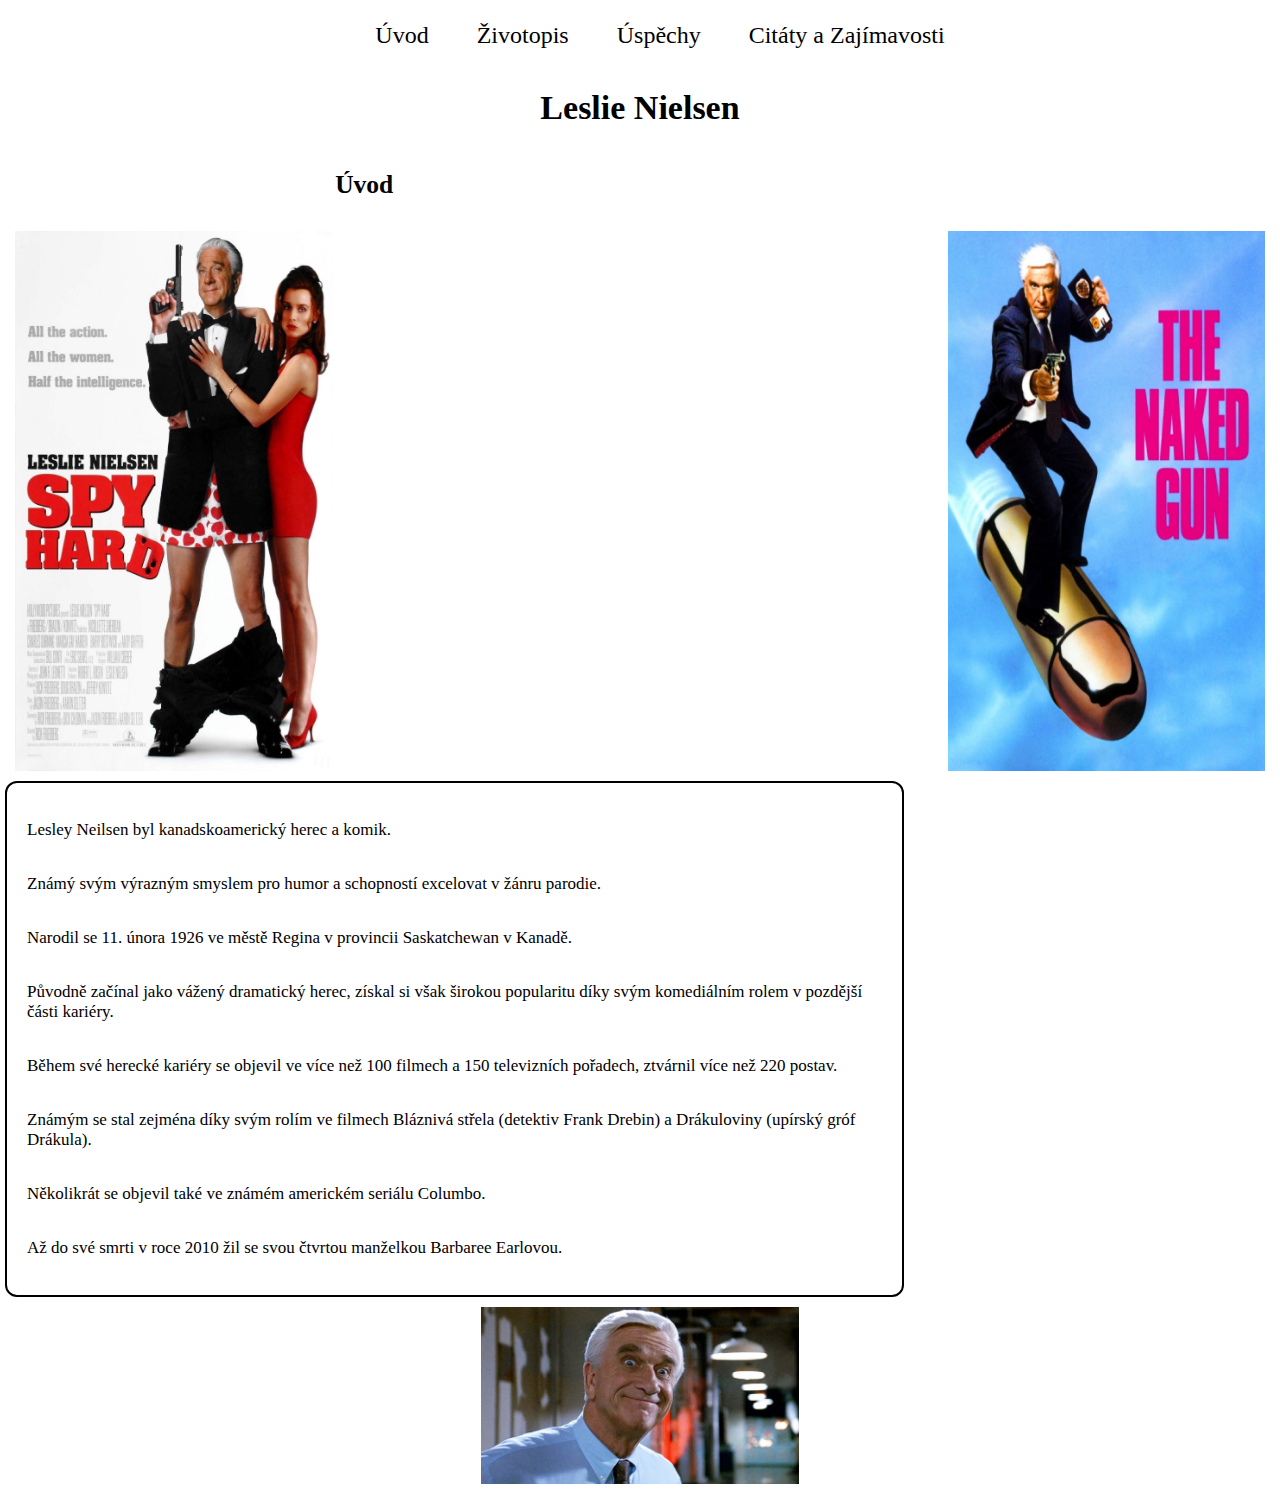
<file: index.html>
<!DOCTYPE html>
<html lang="en">
<head>
    <meta charset="UTF-8">
    <title>Leslie Nielsen/Úvod</title>
    <link rel="stylesheet" href="https://cdnjs.cloudflare.com/ajax/libs/font-awesome/4.7.0/css/font-awesome.min.css">
    <link rel="stylesheet" href="styles.css">
<!--    <link rel="stylesheet" href="zivotopis/zivot_styles.css">-->
<!--    <link rel="stylesheet" href="uspechy/uspechy_styles.css">-->
<!--    <link rel="stylesheet" href="citaty%20a%20zajimavosti/cit_zaj_styles.css">-->
</head>
<body>
<header>
    <nav class="main_menu">
        <ul class="main_nav_links">
            <li class="nav_link"><a href="index.html">Úvod</a></li>
            <li class="nav_link"><a href="zivotopis/index.html">Životopis</a></li>
            <li class="nav_link"><a href="uspechy/index.html">Úspěchy</a></li>
            <li class="nav_link"><a href="citaty%20a%20zajimavosti/index.html">Citáty a Zajímavosti</a></li>

        </ul>
    </nav>
</header>

<main>
    <div class="tab1">
        <h1 class="h1_Lesley">Leslie Nielsen</h1>
        <h2 class="h2_Lesley">Úvod</h2>
        <img class="Les_image1" src="assets/images/spy_hard.jpg">
<!--        <div class="description">-->
<!--            <p>Byl kanadskoamerický herec a komik.</p>-->
<!--            <p>Známý svým výrazným smyslem pro humor a schopností excelovat v žánru parodie.</p>-->
<!--            <p>Narodil se 11. února 1926 ve městě Regina v provincii Saskatchewan v Kanadě.</p>-->
<!--            <p>Původně začínal jako dramatický herec, získal si však širokou popularitu díky svým komediálním rolem v pozdější části kariéry.</p>-->
<!--            <p>Během své herecké kariéry se objevil ve více než 100 filmech a 150 televizních pořadech, ztvárnil více než 220 postav.</p>-->
<!--            <p>Známým se stal zejména díky svým rolím ve filmech Bláznivá střela (detektiv Frank Drebin) a Drákuloviny (upírský gróf Drákula).</p>-->
<!--            <p>Několikrát se objevil také ve známém americkém seriálu Columbo.</p>-->
<!--            <p>Až do své smrti v roce 2010 žil se svou čtvrtou manželkou Barbaree Earlovou.</p>-->
<!--        </div>-->
        <img class="Les_image2" src="assets/images/naked_gun.jpg">
    </div>
    <div class="description2">
    <p> Lesley Neilsen byl kanadskoamerický herec a komik.</p>
    <p>Známý svým výrazným smyslem pro humor a schopností excelovat v žánru parodie.</p>
    <p>Narodil se 11. února 1926 ve městě Regina v provincii Saskatchewan v Kanadě.</p>
    <p>Původně začínal jako vážený dramatický herec, získal si však širokou popularitu díky svým komediálním rolem v pozdější části kariéry.</p>
    <p>Během své herecké kariéry se objevil ve více než 100 filmech a 150 televizních pořadech, ztvárnil více než 220 postav.</p>
    <p>Známým se stal zejména díky svým rolím ve filmech Bláznivá střela (detektiv Frank Drebin) a Drákuloviny (upírský gróf Drákula).</p>
    <p>Několikrát se objevil také ve známém americkém seriálu Columbo.</p>
    <p>Až do své smrti v roce 2010 žil se svou čtvrtou manželkou Barbaree Earlovou.</p>
    </div>
    <img class="Les_image3" src="assets/images/leslie-nielsen.jpg">
</main>
</body>
</html>
</file>
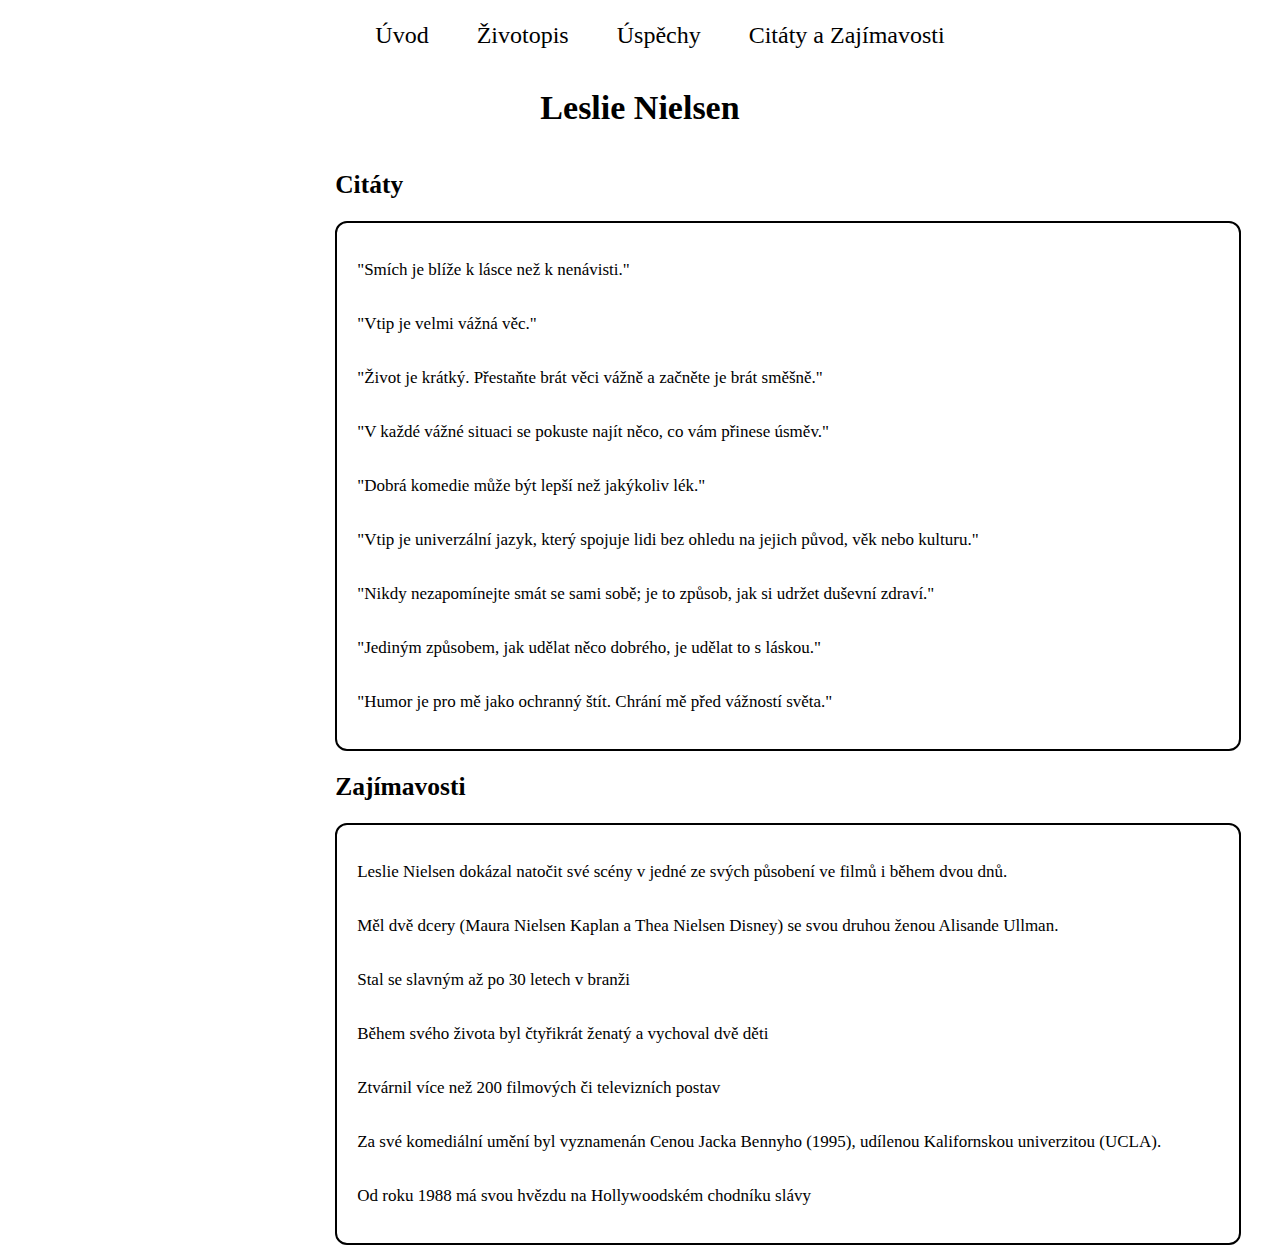
<file: citaty a zajimavosti/index.html>
<!DOCTYPE html>
<html lang="en">
<head>
    <meta charset="UTF-8">
    <title>Leslie Nielsen/Citáty a zajímavosti</title>
    <link rel="stylesheet" href="https://cdnjs.cloudflare.com/ajax/libs/font-awesome/4.7.0/css/font-awesome.min.css">
    <link rel="stylesheet" href="../styles.css">
    <link rel="stylesheet" href="cit_zaj_styles.css">
</head>
<body>
<header>
    <nav class="main_menu">
        <ul class="main_nav_links">
            <li class="nav_link"><a href="../index.html">Úvod</a></li>
            <li class="nav_link"><a href="../zivotopis/index.html">Životopis</a></li>
            <li class="nav_link"><a href="../uspechy/index.html">Úspěchy</a></li>
            <li class="nav_link"><a href="index.html">Citáty a Zajímavosti</a></li>

        </ul>
    </nav>
</header>

<main>
    <h1 class="h1_Lesley">Leslie Nielsen</h1>
    <h2 class="h2_Lesley4">Citáty</h2>
    <div class="tab1">
        <p>"Smích je blíže k lásce než k nenávisti."</p>
        <p>"Vtip je velmi vážná věc."</p>
        <p>"Život je krátký. Přestaňte brát věci vážně a začněte je brát směšně."</p>
        <p>"V každé vážné situaci se pokuste najít něco, co vám přinese úsměv."</p>
        <p>"Dobrá komedie může být lepší než jakýkoliv lék."</p>
        <p>"Vtip je univerzální jazyk, který spojuje lidi bez ohledu na jejich původ, věk nebo kulturu."</p>
        <p>"Nikdy nezapomínejte smát se sami sobě; je to způsob, jak si udržet duševní zdraví."</p>
        <p>"Jediným způsobem, jak udělat něco dobrého, je udělat to s láskou."</p>
        <p>"Humor je pro mě jako ochranný štít. Chrání mě před vážností světa."</p>
    </div>
    <h2 class="h2_Lesley4">Zajímavosti</h2>
    <div class="tab2">
        <p>Leslie Nielsen dokázal natočit své scény v jedné ze svých působení ve filmů i během dvou dnů.</p>
        <p>Měl dvě dcery (Maura Nielsen Kaplan a Thea Nielsen Disney) se svou druhou ženou Alisande Ullman.</p>
        <p>Stal se slavným až po 30 letech v branži</p>
        <p>Během svého života byl čtyřikrát ženatý a  vychoval dvě děti</p>
        <p> Ztvárnil více než 200 filmových či televizních postav</p>
        <p>Za své komediální umění byl vyznamenán Cenou Jacka Bennyho (1995), udílenou Kalifornskou univerzitou (UCLA).</p>
        <p>Od roku 1988 má svou hvězdu na Hollywoodském chodníku slávy</p>

    </div>
</main>
</body>
</html>
</file>
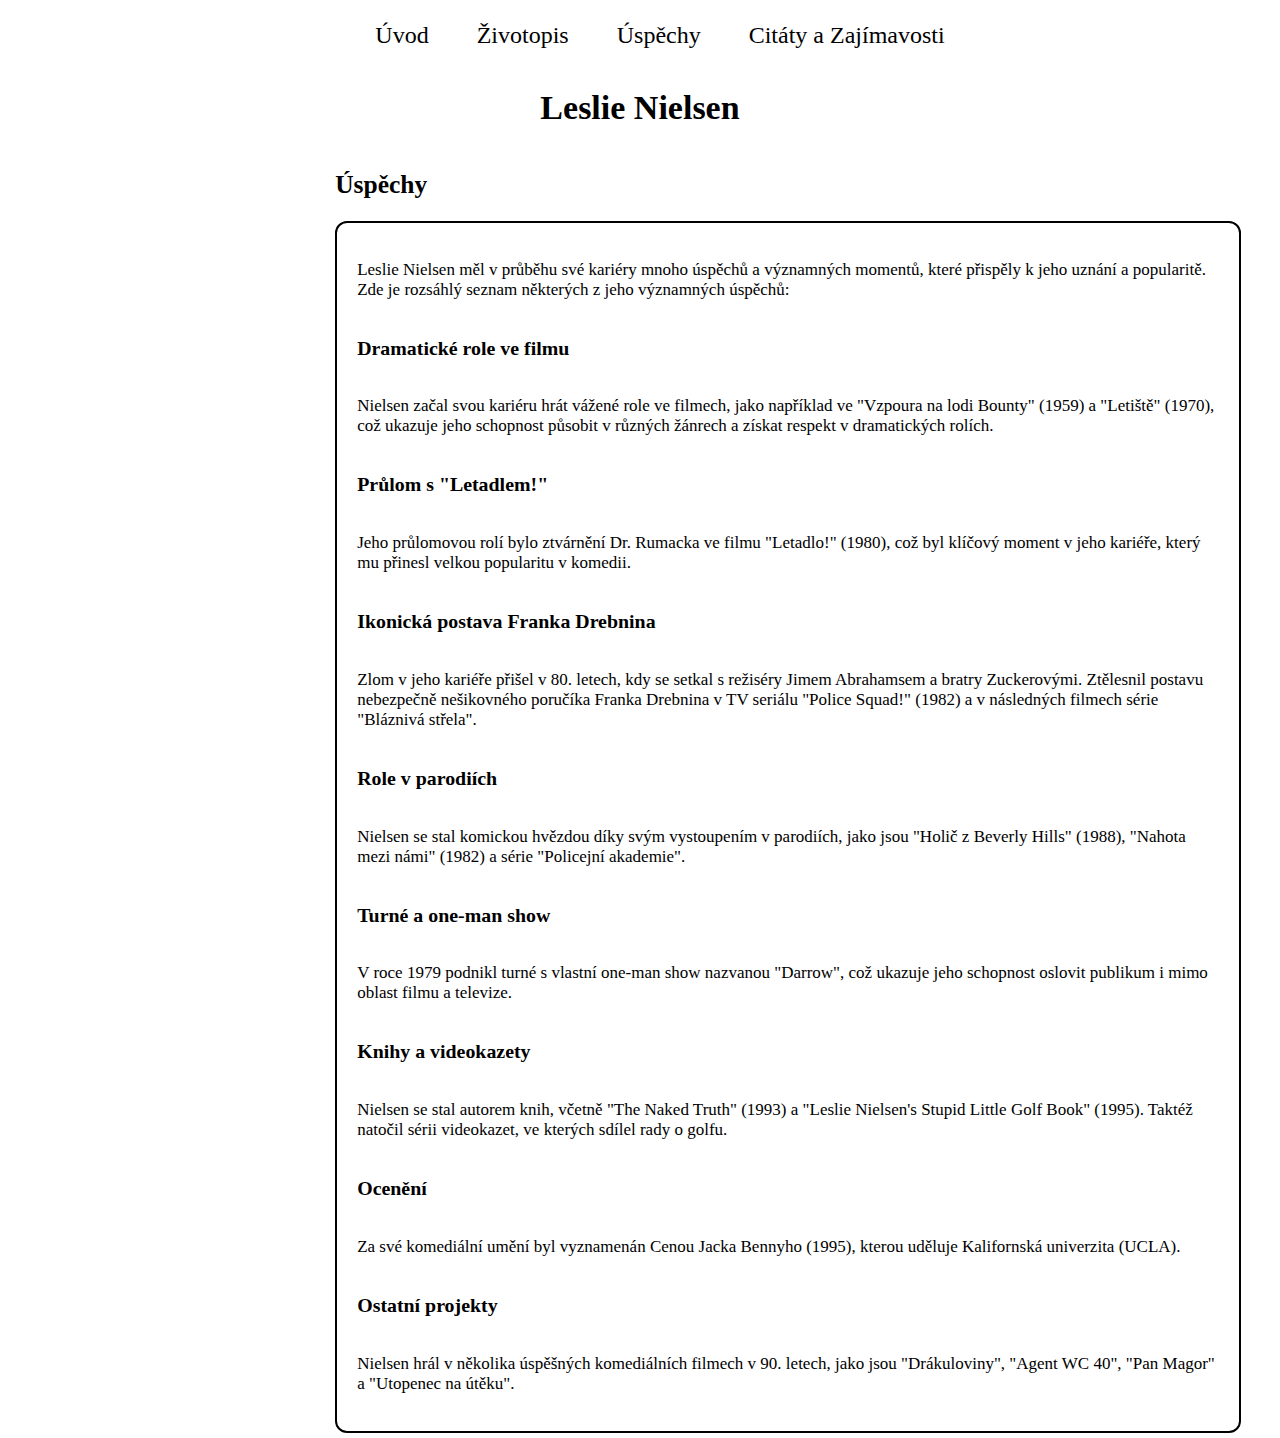
<file: uspechy/index.html>
<!DOCTYPE html>
<html lang="en">
<head>
    <meta charset="UTF-8">
    <title>Leslie Nielsen/Úspěchy</title>
    <link rel="stylesheet" href="https://cdnjs.cloudflare.com/ajax/libs/font-awesome/4.7.0/css/font-awesome.min.css">
    <link rel="stylesheet" href="../styles.css">
<!--    <link rel="stylesheet" href="../zivotopis/zivot_styles.css">-->
    <link rel="stylesheet" href="../uspechy/uspechy_styles.css">
<!--    <link rel="stylesheet" href="../citaty%20a%20zajimavosti/cit_zaj_styles.css">-->
</head>
<body>
<header>
    <nav class="main_menu">
        <ul class="main_nav_links">
            <li class="nav_link"><a href="../index.html">Úvod</a></li>
            <li class="nav_link"><a href="../zivotopis/index.html">Životopis</a></li>
            <li class="nav_link"><a href="../uspechy/index.html">Úspěchy</a></li>
            <li class="nav_link"><a href="../citaty%20a%20zajimavosti/index.html">Citáty a Zajímavosti</a></li>

        </ul>
    </nav>
</header>

<main>
    <h1 class="h1_Lesley">Leslie Nielsen</h1>
    <h2 class="h2_Lesley3">Úspěchy</h2>
        <div class="achievements">
            <p>Leslie Nielsen měl v průběhu své kariéry mnoho úspěchů a významných momentů, které přispěly k jeho uznání a popularitě. Zde je rozsáhlý seznam některých z jeho významných úspěchů:</p>
            <h3 class="nadpis">Dramatické role ve filmu</h3>
            <p>Nielsen začal svou kariéru hrát vážené role ve filmech, jako například ve "Vzpoura na lodi Bounty" (1959) a "Letiště" (1970), což ukazuje jeho schopnost působit v různých žánrech a získat respekt v dramatických rolích.</p>
            <h3 class="nadpis">Průlom s "Letadlem!"</h3>
            <p>Jeho průlomovou rolí bylo ztvárnění Dr. Rumacka ve filmu "Letadlo!" (1980), což byl klíčový moment v jeho kariéře, který mu přinesl velkou popularitu v komedii.</p>
            <h3 class="nadpis">Ikonická postava Franka Drebnina</h3>
            <p>Zlom v jeho kariéře přišel v 80. letech, kdy se setkal s režiséry Jimem Abrahamsem a bratry Zuckerovými. Ztělesnil postavu nebezpečně nešikovného poručíka Franka Drebnina v TV seriálu "Police Squad!" (1982) a v následných filmech série "Bláznivá střela".</p>
            <h3 class="nadpis">Role v parodiích</h3>
            <p>Nielsen se stal komickou hvězdou díky svým vystoupením v parodiích, jako jsou "Holič z Beverly Hills" (1988), "Nahota mezi námi" (1982) a série "Policejní akademie".</p>
            <h3 class="nadpis">Turné a one-man show</h3>
            <p>V roce 1979 podnikl turné s vlastní one-man show nazvanou "Darrow", což ukazuje jeho schopnost oslovit publikum i mimo oblast filmu a televize.</p>
            <h3 class="nadpis">Knihy a videokazety</h3>
            <p>Nielsen se stal autorem knih, včetně "The Naked Truth" (1993) a "Leslie Nielsen's Stupid Little Golf Book" (1995). Taktéž natočil sérii videokazet, ve kterých sdílel rady o golfu.</p>
            <h3 class="nadpis">Ocenění</h3>
            <p>Za své komediální umění byl vyznamenán Cenou Jacka Bennyho (1995), kterou uděluje Kalifornská univerzita (UCLA).</p>
            <h3 class="nadpis">Ostatní projekty</h3>
            <p>Nielsen hrál v několika úspěšných komediálních filmech v 90. letech, jako jsou "Drákuloviny", "Agent WC 40", "Pan Magor" a "Utopenec na útěku".</p>
        </div>
</main>
</body>
</html>
</file>
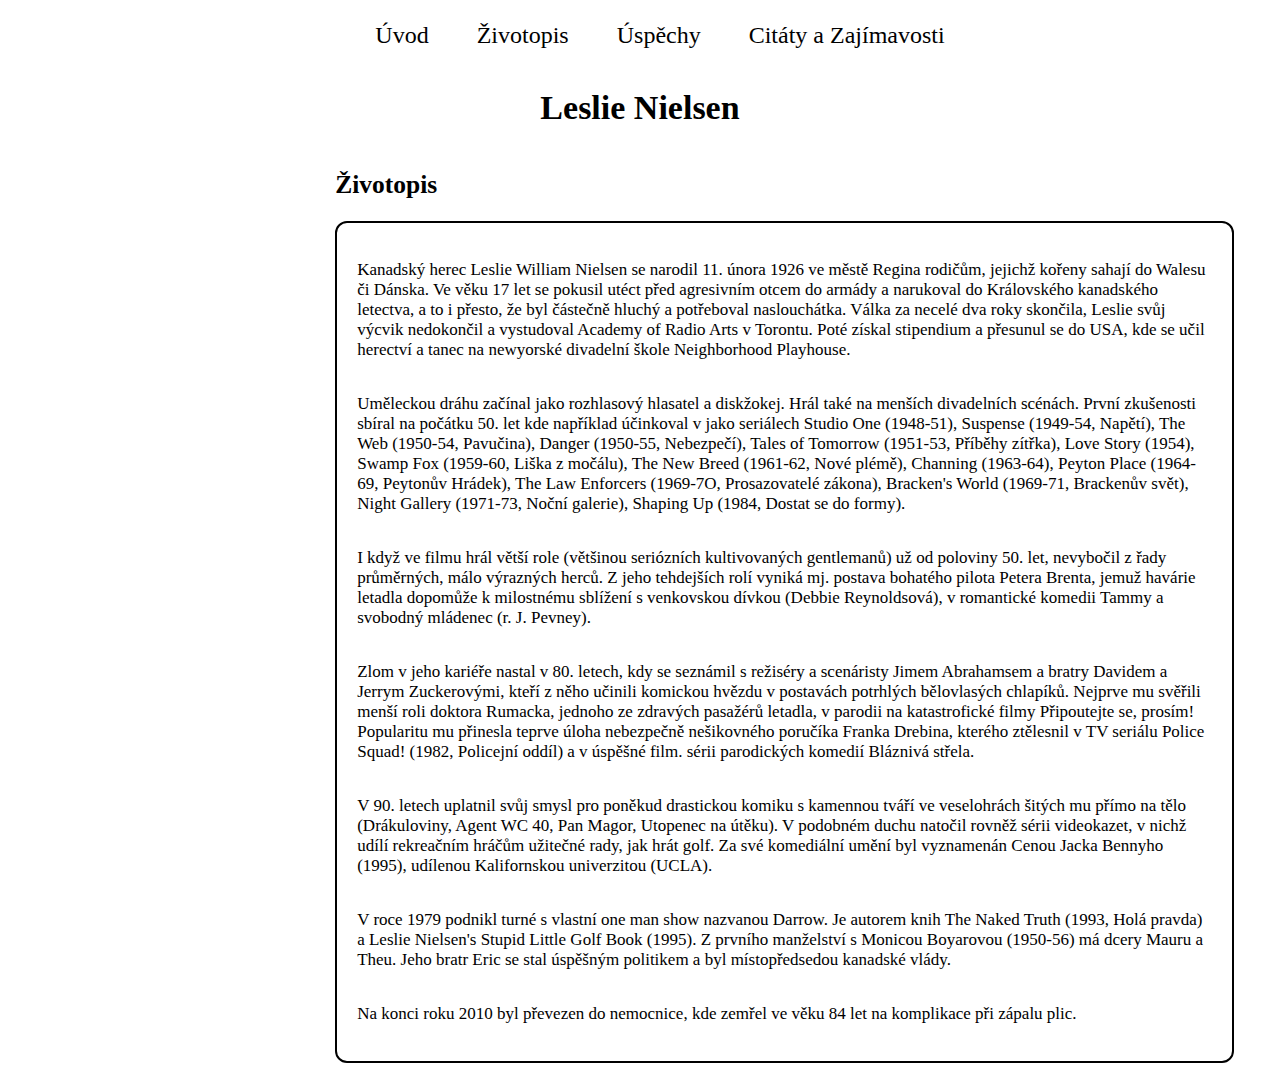
<file: zivotopis/index.html>
<!DOCTYPE html>
<html lang="en">
<head>
    <meta charset="UTF-8">
    <title>Leslie Nielsen/Životopis</title>
    <link rel="stylesheet" href="https://cdnjs.cloudflare.com/ajax/libs/font-awesome/4.7.0/css/font-awesome.min.css">
    <link rel="stylesheet" href="../styles.css">
    <link rel="stylesheet" href="zivot_styles.css">
<!--    <link rel="stylesheet" href="../uspechy/uspechy_styles.css">-->
<!--    <link rel="stylesheet" href="../citaty%20a%20zajimavosti/cit_zaj_styles.css">-->
</head>
<body>
<header>
    <nav class="main_menu">
        <ul class="main_nav_links">
            <li class="nav_link"><a href="../index.html">Úvod</a></li>
            <li class="nav_link"><a href="index.html">Životopis</a></li>
            <li class="nav_link"><a href="../uspechy/index.html">Úspěchy</a></li>
            <li class="nav_link"><a href="../citaty%20a%20zajimavosti/index.html">Citáty a Zajímavosti</a></li>

        </ul>
    </nav>
</header>

<main>
    <h1 class="h1_Lesley">Leslie Nielsen</h1>
    <h2 class="h2_Lesley2">Životopis</h2>
    <div class="Cv">
        <p>Kanadský herec Leslie William Nielsen se narodil 11. února 1926 ve městě Regina rodičům, jejichž kořeny sahají do Walesu či Dánska. Ve věku 17 let se pokusil utéct před agresivním otcem do armády a narukoval do Královského kanadského letectva, a to i přesto, že byl částečně hluchý a potřeboval naslouchátka. Válka za necelé dva roky skončila, Leslie svůj výcvik nedokončil a vystudoval Academy of Radio Arts v Torontu. Poté získal stipendium a přesunul se do USA, kde se učil herectví a tanec na newyorské divadelní škole Neighborhood Playhouse.</p>
        <p>Uměleckou dráhu začínal jako rozhlasový hlasatel a diskžokej. Hrál také na menších divadelních scénách. První zkušenosti sbíral na počátku 50. let kde například účinkoval v jako seriálech Studio One (1948-51), Suspense (1949-54, Napětí), The Web (1950-54, Pavučina), Danger (1950-55, Nebezpečí), Tales of Tomorrow (1951-53, Příběhy zítřka), Love Story (1954), Swamp Fox (1959-60, Liška z močálu), The New Breed (1961-62, Nové plémě), Channing (1963-64), Peyton Place (1964-69, Peytonův Hrádek), The Law Enforcers (1969-7O, Prosazovatelé zákona), Bracken's World (1969-71, Brackenův svět), Night Gallery (1971-73, Noční galerie), Shaping Up (1984, Dostat se do formy).</p>
        <p>I když ve filmu hrál větší role (většinou seriózních kultivovaných gentlemanů) už od poloviny 50. let, nevybočil z řady průměrných, málo výrazných herců. Z jeho tehdejších rolí vyniká mj. postava bohatého pilota Petera Brenta, jemuž havárie letadla dopomůže k milostnému sblížení s venkovskou dívkou (Debbie Reynoldsová), v romantické komedii Tammy a svobodný mládenec (r. J. Pevney).</p>
        <p>Zlom v jeho kariéře nastal v 80. letech, kdy se seznámil s režiséry a scenáristy Jimem Abrahamsem a bratry Davidem a Jerrym Zuckerovými, kteří z něho učinili komickou hvězdu v postavách potrhlých bělovlasých chlapíků. Nejprve mu svěřili menší roli doktora Rumacka, jednoho ze zdravých pasažérů letadla, v parodii na katastrofické filmy Připoutejte se, prosím! Popularitu mu přinesla teprve úloha nebezpečně nešikovného poručíka Franka Drebina, kterého ztělesnil v TV seriálu Police Squad! (1982, Policejní oddíl) a v úspěšné film. sérii parodických komedií Bláznivá střela.</p>
        <p>V 90. letech uplatnil svůj smysl pro poněkud drastickou komiku s kamennou tváří ve veselohrách šitých mu přímo na tělo (Drákuloviny, Agent WC 40, Pan Magor, Utopenec na útěku). V podobném duchu natočil rovněž sérii videokazet, v nichž udílí rekreačním hráčům užitečné rady, jak hrát golf. Za své komediální umění byl vyznamenán Cenou Jacka Bennyho (1995), udílenou Kalifornskou univerzitou (UCLA).</p>
        <p>V roce 1979 podnikl turné s vlastní one man show nazvanou Darrow. Je autorem knih The Naked Truth (1993, Holá pravda) a Leslie Nielsen's Stupid Little Golf Book (1995). Z prvního manželství s Monicou Boyarovou (1950-56) má dcery Mauru a Theu. Jeho bratr Eric se stal úspěšným politikem a byl místopředsedou kanadské vlády.</p>
        <p>Na konci roku 2010 byl převezen do nemocnice, kde zemřel ve věku 84 let na komplikace při zápalu plic.</p>
    </div>
</main>
</body>
</html>
</file>
<file: styles.css>
body {
    background-color: white;
    margin: 5px;
    font-size: 17px;
    font-family: Calibri, serif;
}


.main_menu {
    justify-content: center;
    text-decoration: none;
    display: flex;
    list-style: none;

}

.main_nav_links {
    list-style: none;
    display: flex;
}

.nav_link {
    margin-left: 24px;
    margin-right: 24px;
    font-size: 24px;
    color: black;
}

.nav_link a {
    color: black;
    text-decoration: none;
}

.nav_link a {
    text-decoration: none;
}

.h1_Lesley {
    text-align: center;
    color: black;
    padding-bottom: 20px;

}

.Les_image1 {
    float: left;
    margin: 10px;
    width: 25%;

}

.h2_Lesley {
    text-align: left;
    padding-right: 26%;
    padding-left: 26%;
}

/*.description {*/
/*    text-align: left;*/
/*    list-style: none;*/
/*    display: inline-block;*/
/*}*/


.Les_image2 {
    float: right;
    margin: 10px;
    width: 25%;
}

.description2 {
    display: flex;
    flex-direction: column;
    /*width: 45%;*/
    border: solid 2px black;
    width: 855px;
    /*max 862px*/
    padding: 20px;
    border-radius: 12px;
}

.Les_image3 {
    display: block;
    margin-left: auto;
    margin-right: auto;
    width:25%;
    padding-top: 10px;
}
</file>
<file: zivotopis/zivot_styles.css>
body {
    background-color: white;
    margin: 5px;
    font-size: 17px;
    font-family: Calibri, serif;
}

main {
    padding-right: 26%;
    padding-left: 26%;
}

.h1_Lesley {
    text-align: center;
    color: black;
    padding-bottom: 20px;
}

.h2_Lesley2 {
    text-align: left;
}

.Cv {
    display: flex;
    flex-direction: column;
    /*width: 100%;*/
    border: solid 2px black;
    width: 855px;
    /*max 862px*/
    padding: 20px;
    border-radius: 12px;
}
</file>
<file: uspechy/uspechy_styles.css>
body {
    background-color: white;
    margin: 5px;
    font-size: 17px;
    font-family: Calibri, serif;
}

main {
    padding-right: 26%;
    padding-left: 26%;
}

.h1_Lesley {
    text-align: center;
    color: black;
    padding-bottom: 20px;
}

.h2_Lesley3 {
    text-align: left;
}


.achievements {
    display: flex;
    flex-direction: column;
    /*width: 100%;*/
    border: solid 2px black;
    width: 862px;
    padding: 20px;
    border-radius: 12px;
}

.achievements h2 {
    margin: 1%;
}
</file>
<file: citaty a zajimavosti/cit_zaj_styles.css>
body {
    background-color: white;
    margin: 5px;
    font-size: 17px;
    font-family: Calibri, serif;
}

main {
    padding-right: 26%;
    padding-left: 26%;
}

.h1_Lesley {
    text-align: center;
    color: black;
    padding-bottom: 20px;
}

.h2_Lesley4 {
    text-align: left;
}

.tab1 {
    display: flex;
    flex-direction: column;
    /*width: 100%;*/
    border: solid 2px black;
    width: 862px;
    padding: 20px;
    border-radius: 12px;
}

.tab2 {
    display: flex;
    flex-direction: column;
    /*width: 100%;*/
    border: solid 2px black;
    width: 862px;
    padding: 20px;
    border-radius: 12px;
}
</file>
